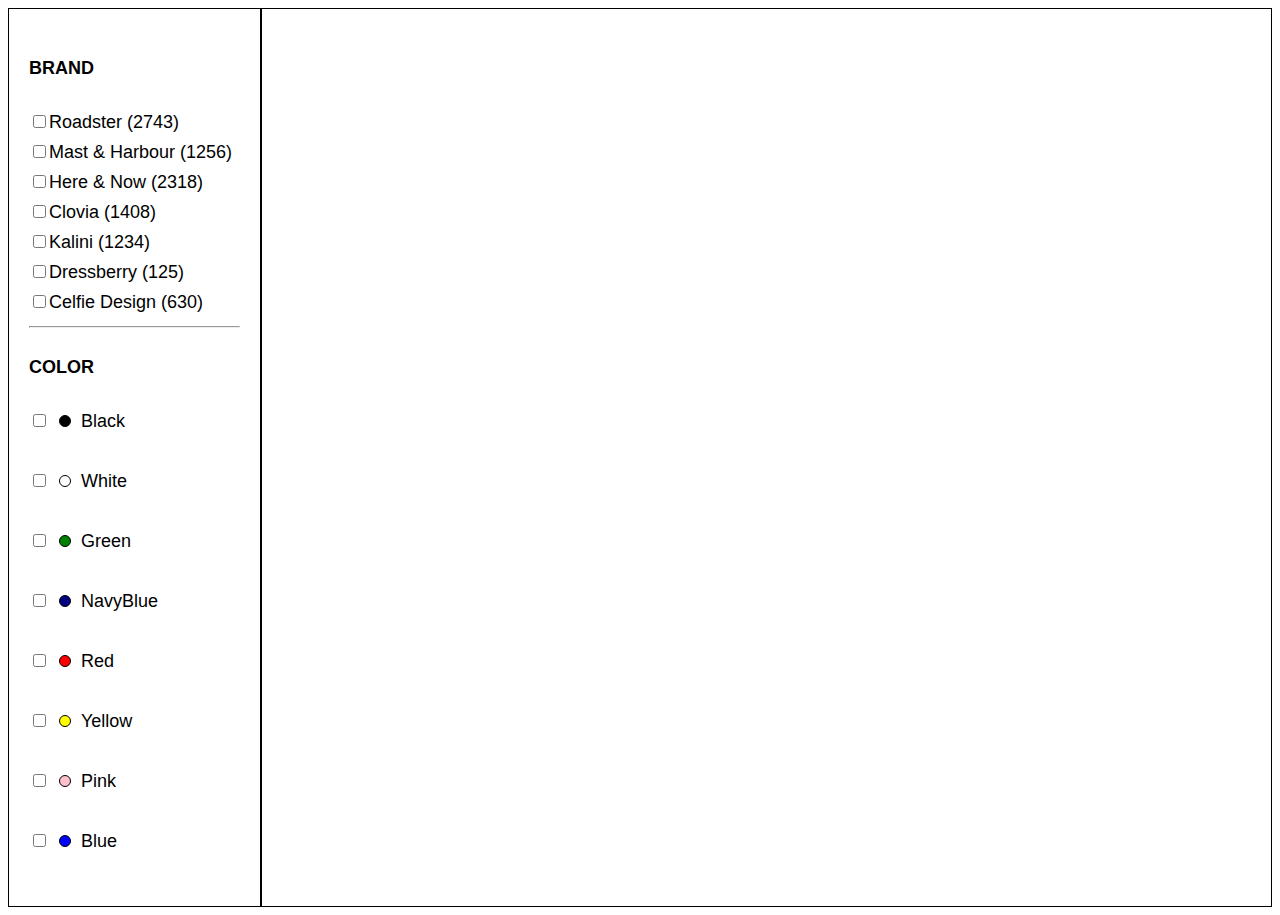
<file: filter.html>
<!DOCTYPE html>
<html lang="en">
  <head>
    <meta charset="UTF-8" />
    <meta http-equiv="X-UA-Compatible" content="IE=edge" />
    <meta name="viewport" content="width=device-width, initial-scale=1.0" />
    <title>Document</title>
    <script src="https://cdnjs.cloudflare.com/ajax/libs/jquery/2.2.3/jquery.min.js"></script>
  </head>
  <style>
    #container {
      display: grid;
      grid-template-columns: 20% 80%;
      font-family: Whitney, -apple-system, BlinkMacSystemFont, Segoe UI, Roboto,
        Helvetica, Arial, sans-serif;
    }
    #filter_sidebar {
      border: 1px solid black;
      padding: 20px;
      line-height: 30px;
      font-size: 18px;
    }
    #products {
      border: 1px solid black;
      padding: 20px;
    }
    #filter_sidebar > div {
      display: flex;
      gap: 10px;
      align-items: center;
      line-height: px;
    }
  </style>
  <body>
   
    <div id="container">
      <div id="filter_sidebar">
        <label for=""><h4>BRAND</h4></label>
        <input
          class="checkk"
          onclick="onData();"
          id="roadster"
          type="checkbox"
        />Roadster <span>(2743)</span><br />
        <input
          class="checkk"
          onclick="onData();"
          id="mast"
          type="checkbox"
        />Mast & Harbour <span>(1256)</span> <br />
        <input class="checkk" onclick="onData();" id="hm" type="checkbox" />Here
        & Now <span>(2318)</span> <br />
        <input
          class="checkk"
          onclick="onData();"
          id="clovia"
          type="checkbox"
        />Clovia <span>(1408)</span> <br />
        <input
          class="checkk"
          onclick="onData();"
          id="kalini"
          type="checkbox"
        />Kalini <span>(1234)</span> <br />
        <input
          class="checkk"
          onclick="onData();"
          id="dressberry"
          type="checkbox"
        />Dressberry <span>(125)</span> <br />
        <input
          class="checkk"
          onclick="onData();"
          id="celfie"
          type="checkbox"
        />Celfie Design <span>(630)</span>

        <hr />
        <label for=""><h4>COLOR</h4></label>
        <div>
          <input type="checkbox" />
          <div
            style="
              background-color: black;
              border: 1px solid black;
              border-radius: 50%;
              width: 10px;
              height: 10px;
            "
          ></div>
          Black
        </div>
        <br />
        <div>
          <input type="checkbox" />
          <div
            style="
              background-color: white;
              border: 1px solid black;
              border-radius: 50%;
              width: 10px;
              height: 10px;
            "
          ></div>
          White
        </div>
        <br />
        <div>
          <input type="checkbox" />
          <div
            style="
              background-color: green;
              border: 1px solid black;
              border-radius: 50%;
              width: 10px;
              height: 10px;
            "
          ></div>
          Green
        </div>
        <br />
        <div>
          <input type="checkbox" />
          <div
            style="
              background-color: navy;
              border: 1px solid black;
              border-radius: 50%;
              width: 10px;
              height: 10px;
            "
          ></div>
          NavyBlue
        </div>
        <br />
        <div>
          <input type="checkbox" />
          <div
            style="
              background-color: red;
              border: 1px solid black;
              border-radius: 50%;
              width: 10px;
              height: 10px;
            "
          ></div>
          Red
        </div>
        <br />
        <div>
          <input type="checkbox" />
          <div
            style="
              background-color: yellow;
              border: 1px solid black;
              border-radius: 50%;
              width: 10px;
              height: 10px;
            "
          ></div>
          Yellow
        </div>
        <br />
        <div>
          <input type="checkbox" />
          <div
            style="
              background-color: pink;
              border: 1px solid black;
              border-radius: 50%;
              width: 10px;
              height: 10px;
            "
          ></div>
          Pink
        </div>
        <br />
        <div>
          <input type="checkbox" />
          <div
            style="
              background-color: blue;
              border: 1px solid black;
              border-radius: 50%;
              width: 10px;
              height: 10px;
            "
          ></div>
          Blue
        </div>
        <br />
      </div>
      <div id="products"></div>
    </div>
  </body>
</html>
<script type="module">
  import { allData } from "./data.js";
  let data = allData();
  console.log(data);

  let local_data = JSON.parse(localStorage.getItem("datas")) || [];

  let filter = (data) => {
    data.forEach(function (Data) {
      if (data.id !== local_data.id || local_data === null) {
        if (Data.color === "black") {
          // console.log(Data)
          local_data.push(Data);
          // localStorage.setItem("datas",JSON.stringify(local_data));
        }

        let colorData = {
          black: local_data,
        };
        localStorage.setItem("datas", JSON.stringify(colorData));
      }
    });
  };
  // console.log(result);
  filter(data);

  let roadster = document.getElementById("roadster");
  let mast = document.getElementById("mast");
  let hm = document.getElementById("hm");
  let clovia = document.getElementById("clovia");
  let kalini = document.getElementById("kalini");
  let dressberry = document.getElementById("dressberry");
  let celfie = document.getElementById("celfie");

  $(".checkk").click(function () {
    $(this).siblings("input:checkbox").prop("checked", false);
  });

  let onData = () => {
    if (roadster.checked == true) {
      console.log("roadster");
    }
    if (mast.checked == true) {
      console.log("mast");
    }
    if (hm.checked == true) {
      console.log("hm");
    }
    if (clovia.checked == true) {
      console.log("clovia");
    }
    if (kalini.checked == true) {
      console.log("kalini");
    }
    if (dressberry.checked == true) {
      console.log("dress");
    }
    if (celfie.checked == true) {
      console.log("celfie");
    }
  };

  // if(roadster.checked)
</script>
</file>
